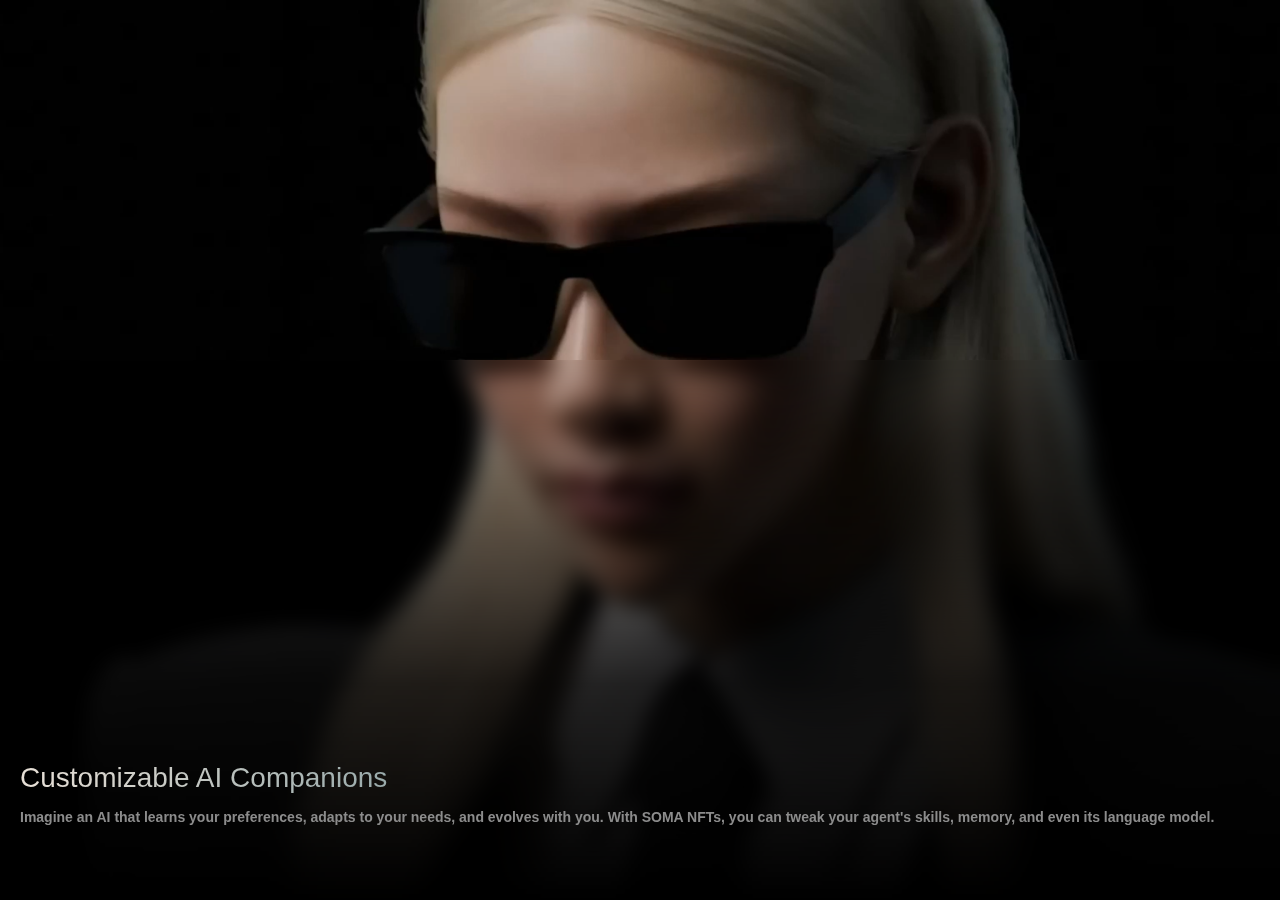
<file: overlay-demo.html>
<!DOCTYPE html>
<html lang="en">
<head>
    <meta charset="UTF-8">
    <meta name="viewport" content="width=device-width, initial-scale=1.0">
    <title>Gradient Overlay Demo</title>
    <style>
        body {
            margin: 0;
            padding: 0;
            background-color: #000;
            color: #fff;
            font-family: 'Helvetica Neue', Helvetica, Arial, sans-serif;
        }
        
        .container {
            position: relative;
            width: 100%;
            height: 100vh;
            overflow: hidden;
        }
        
        .video-container {
            width: 100%;
            height: 100%;
            position: relative;
        }
        
        .video-container img {
            width: 100%;
            height: 100%;
            object-fit: cover;
        }
        
        .overlay {
            position: absolute;
            bottom: 0;
            left: 0;
            width: 100%;
            height: 60%;
            background: linear-gradient(to top, rgba(0, 0, 0, 1) 0%, rgba(0, 0, 0, 0.8) 40%, rgba(0, 0, 0, 0) 100%);
            backdrop-filter: blur(10px);
            -webkit-backdrop-filter: blur(10px);
            z-index: 10;
        }
        
        .text-container {
            position: absolute;
            bottom: 40px;
            left: 0;
            width: 100%;
            padding: 20px;
            z-index: 20;
        }
        
        .title {
            font-size: 28px;
            font-weight: 500;
            margin-bottom: 15px;
            background: linear-gradient(to right, #E8E0D7 0%, #547B84 54%, #A0A57B 100%);
            -webkit-background-clip: text;
            background-clip: text;
            color: transparent;
        }
        
        .description {
            font-size: 14px;
            line-height: 125%;
            color: #8C8C8C;
            font-weight: 700;
        }
    </style>
</head>
<body>
    <div class="container">
        <div class="video-container">
            <img src="images/AEAEA_SOCIAL_The_Birth_of_an_AI_Twin_1_1.png" alt="Feature Image">
        </div>
        <div class="overlay"></div>
        <div class="text-container">
            <h3 class="title">Customizable AI Companions</h3>
            <p class="description">Imagine an AI that learns your preferences, adapts to your needs, and evolves with you. With SOMA NFTs, you can tweak your agent's skills, memory, and even its language model.</p>
        </div>
    </div>
</body>
</html>
</file>
